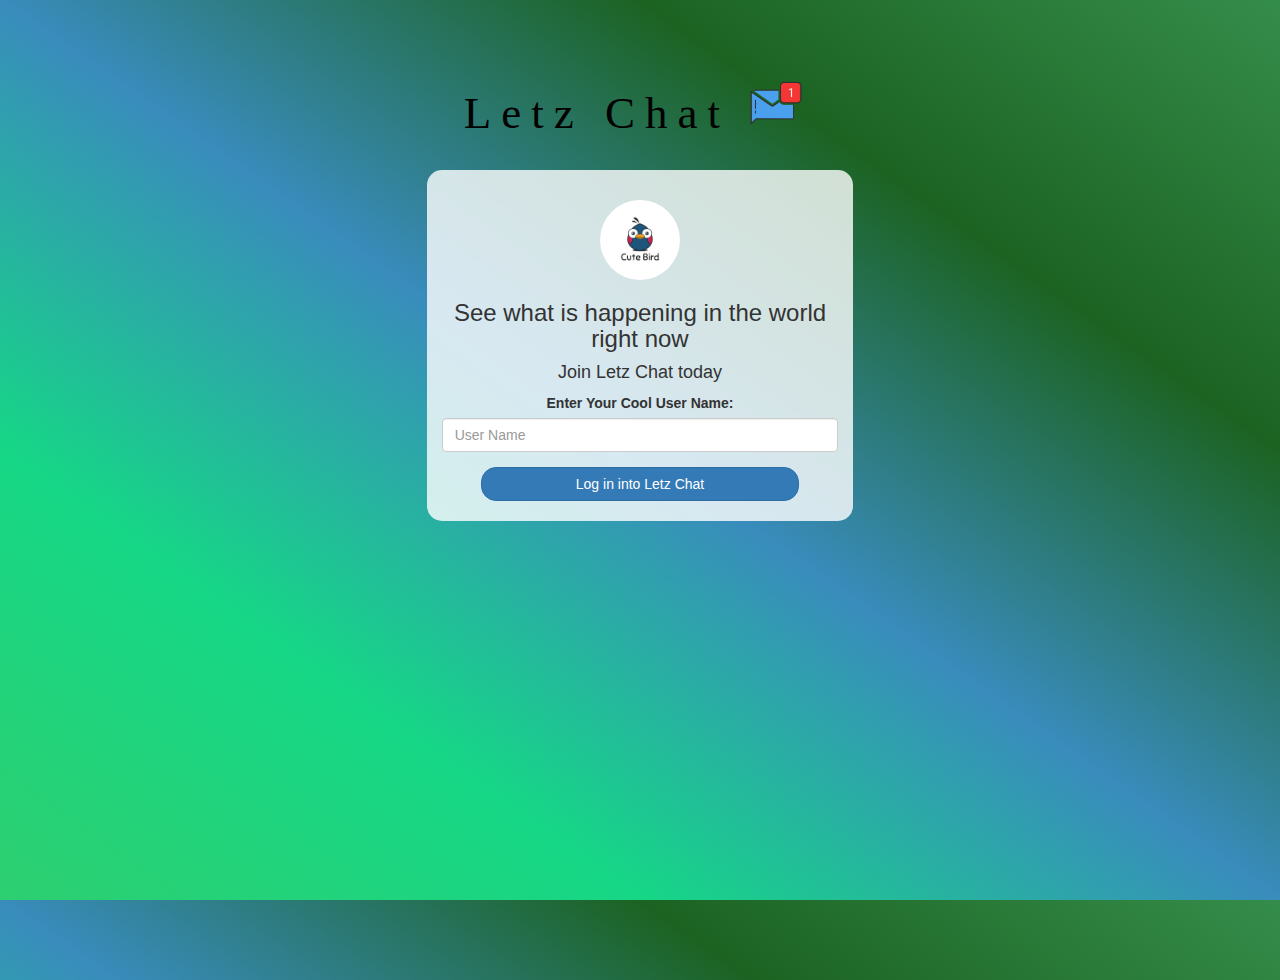
<file: index.html>
<!DOCTYPE html>
<html>
<head>
	<title>Letz Chat</title>
<link href="https://fonts.googleapis.com/css?family=Yeon+Sung&display=swap" rel="stylesheet"><meta name="viewport" content="width=device-width, initial-scale=1">

<link rel="stylesheet" href="https://maxcdn.bootstrapcdn.com/bootstrap/3.4.0/css/bootstrap.min.css">
<script src="https://ajax.googleapis.com/ajax/libs/jquery/3.4.1/jquery.min.js"></script>
<script src="https://maxcdn.bootstrapcdn.com/bootstrap/3.4.0/js/bootstrap.min.js"></script>

<link rel="stylesheet" type="text/css" href="style.css">
<script src="kwitter.js"></script>
</head>
<body>
<center>
	<h1 class="header">	
		Letz Chat	<sup>
	<img src="m2.png">
	</sup>
</h1>
	<div class="col-lg-4 col-md-6 col-sm-6 col-xs-11 login_div">
	<img src="logo.png" class="logo">
		<h3 >See what is happening in the world right now</h3>
		<h4 >Join Letz Chat today</h4>
		<div class="form-group">
		  <label >Enter Your Cool User Name:</label>
          <input type="text" id="user_name" class="form-control" placeholder="User Name">
		</div>
		<button id="login_button" class="btn btn-primary" onclick="addUser()">Log in into Letz Chat</button>
		<br><br>
	</div>
</center>
</body>
</html>
</file>
<file: style.css>
html, body
{
  height: 100%;
  margin: 0;
}

body
{
background-image: linear-gradient(to right top, #2dcf70, #16d786, #398cbc, #1c6322, #358d4b);
}

.header
{
	color: rgb(1, 1, 1);font-family: 'Impact';font-size: 45px;letter-spacing: 10px;margin-top: 80px;
}
.header img
{
	width: 80px;margin-left: -15px;
}

.login_div
{
	background: rgba(255,255,255,0.8);float: none;border-radius: 15px;
}

.logo
{
	width: 80px;margin-top: 30px;border-radius: 40px;
}

#login_button
{
	width: 80%;border-radius: 15px;
}

.room_name
{
	cursor: pointer;
	font-size: 20px;
}


#logout
{
	font-size: 20px; float: right;
}


#output
{
	padding: 10px; width:80%;background: rgba(255,255,255,0.8);border-radius: 15px;
}

.input_div_room_page
{
	width: 80%;
}

.input_div label
{
	color: white;font-size: 20px;
}


.input_div_message_page
{
	position: fixed;bottom: 0px;width: 100%;background: rgba(255,255,255,0.8);
}
.input_div_message_page label
{
	color: black;
}
.input_div_message_page #msg
{
	width: 80%;
}
.input_div_message_page button
{
	margin-top: 15px;
	width: 50%; 
}
.color_white
{
	color: white
}

.user_tick
{
	width:20px;
}
.message_h4
{
	padding-left:5px;color:grey;
}
</file>
